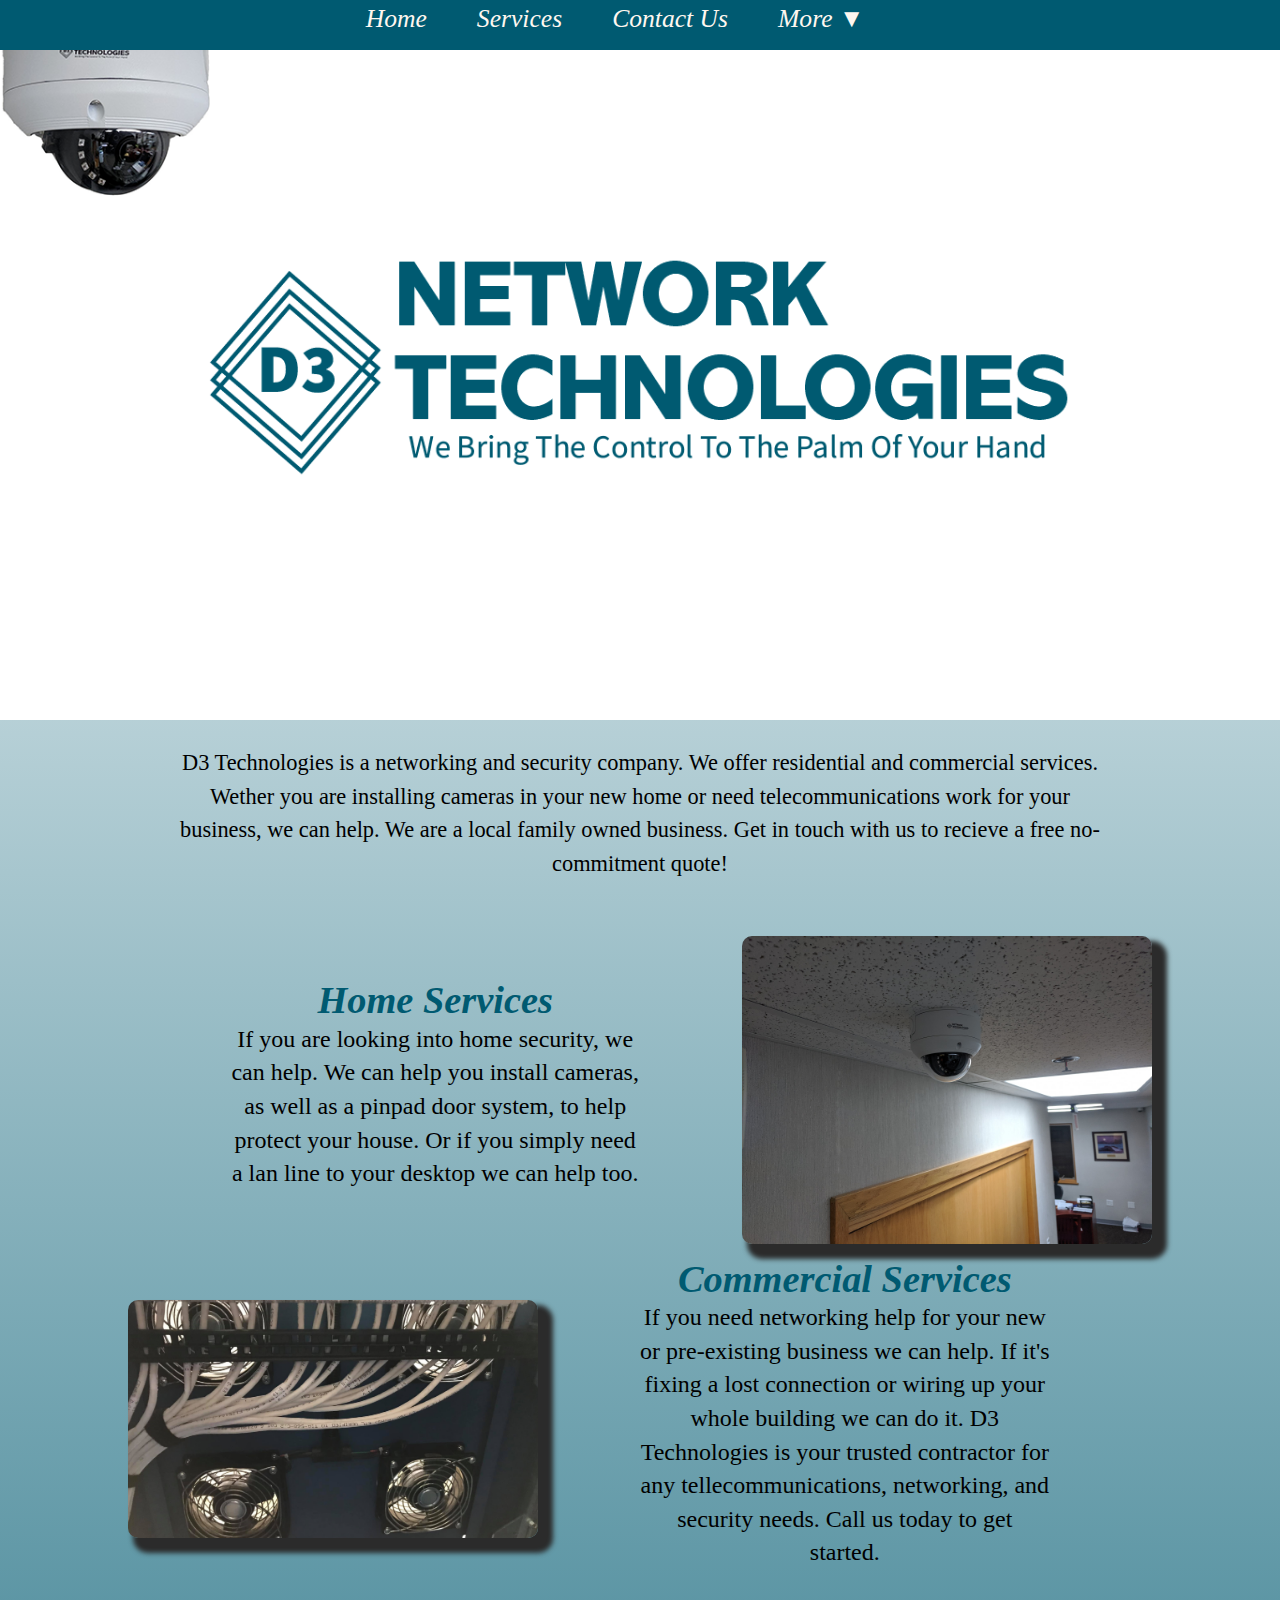
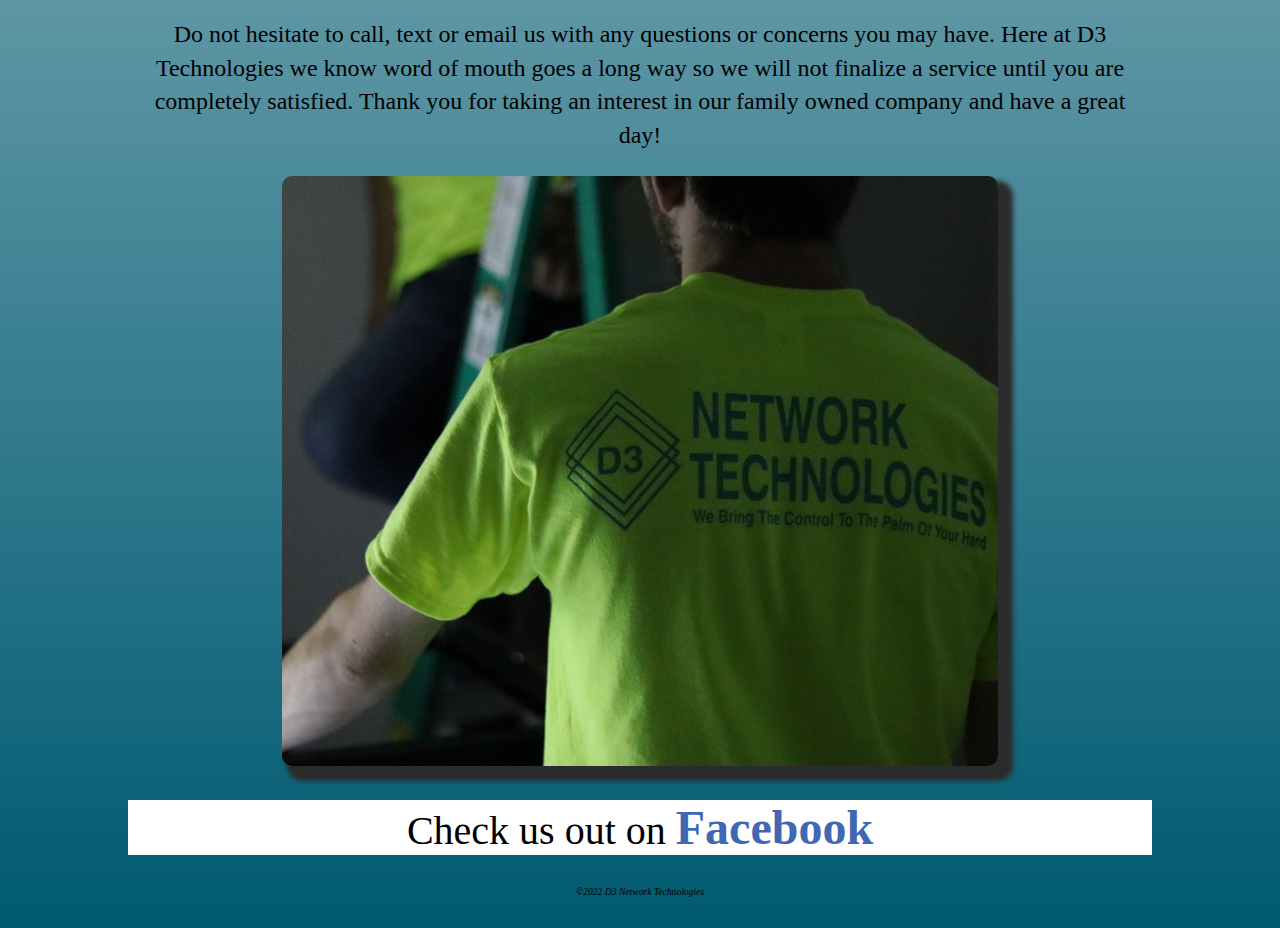
<file: index.html>
<!DOCTYPE html>
<html lang="en">
<head>
    <meta charset="UTF-8">
    <meta http-equiv="X-UA-Compatible" content="IE=edge">
    <meta name="viewport" content="width=device-width, initial-scale=1.0">
    <link rel="stylesheet" href="styles.css">
    <title>D3 Network Technologies</title>
</head>
<body>
<div class="mobile">
<nav>
    <details>
        <summary>
            <div id="flexbox"><img src="media/menu.png" alt="Menu button click here for menu" id="menubutton"><img src="media/banner1.png" alt="D3 Network Technologies" id="banner1"></div></summary>
                <ul>
                    <li><a href="index.html">Home</a></li>
                    <li><a href="services.html">Services</a></li>
                    <li><a href="contact.html">Contact Us</a></li>
                    <li><a href="about.html">About us</a></li>
                    <li><a href="gallery.html">Gallery</a></li>
                </ul>
    </details>
</nav>
</div>
<nav class="desktop">
    <div id="menu">
        <a href="index.html">Home</a>
        <a href="services.html">Services</a>
        <a href="contact.html">Contact Us</a>
        <div id="dropdown">
        <a id="more">More &#9660;</a>
            <div id="dropdowncontent">
                <a href="about.html">About Us</a>
                <a href="gallery.html">Gallery</a>
            </div>
        </div>
</nav>
<div>
    <img src="media/homepic.png" class="topimages desktop" alt="D3 Network Technologies, we bring the control to the palm of your hand.">
</div>
<div id="wrapper">
<div id="hiddendiv" class="mobile"></div>
<blockquote>D3 Technologies is a networking and security company. We offer residential and commercial services. Wether you are installing cameras in your new home or need telecommunications work for your business, we can help. We are a local family owned business. Get in touch with us to recieve a free no-commitment quote!</blockquote>
<div class="segment">
    <p><span class="hometitles">Home Services</span><br>If you are looking into home security, we can help. We can help you install cameras, as well as a pinpad door system, to help protect your house. Or if you simply need a lan line to your desktop we can help too.</p>
    <img src="media/image11.jpg" alt="boo">
</div>
<div class="segment">
    <img src="media/image12.jpg" alt="boo">
    <p><span class="hometitles titles">Commercial Services</span><br>If you need networking help for your new or pre-existing business we can help. If it's fixing a lost connection or wiring up your whole building we can do it. D3 Technologies is your trusted contractor for any tellecommunications, networking, and security needs. Call us today to get started. </p>
</div>
<p>Do not hesitate to call, text or email us with any questions or concerns you may have. Here at D3 Technologies we know word of mouth goes a long way so we will not finalize a service until you are completely satisfied. Thank you for taking an interest in our family owned company and have a great day!</p>
<img src="media/image5.jpg" alt="D3 family" class="singlepicture">
</div>
<div id="facebookdiv">
    <a href="https://www.facebook.com/d3networktechnologies" target="blank">Check us out on <span id="facebook">Facebook</span></a>
</div>
<footer>
    <p>&copy;2022 D3 Network Technologies</p>
</footer>
</body>
</html>
</file>
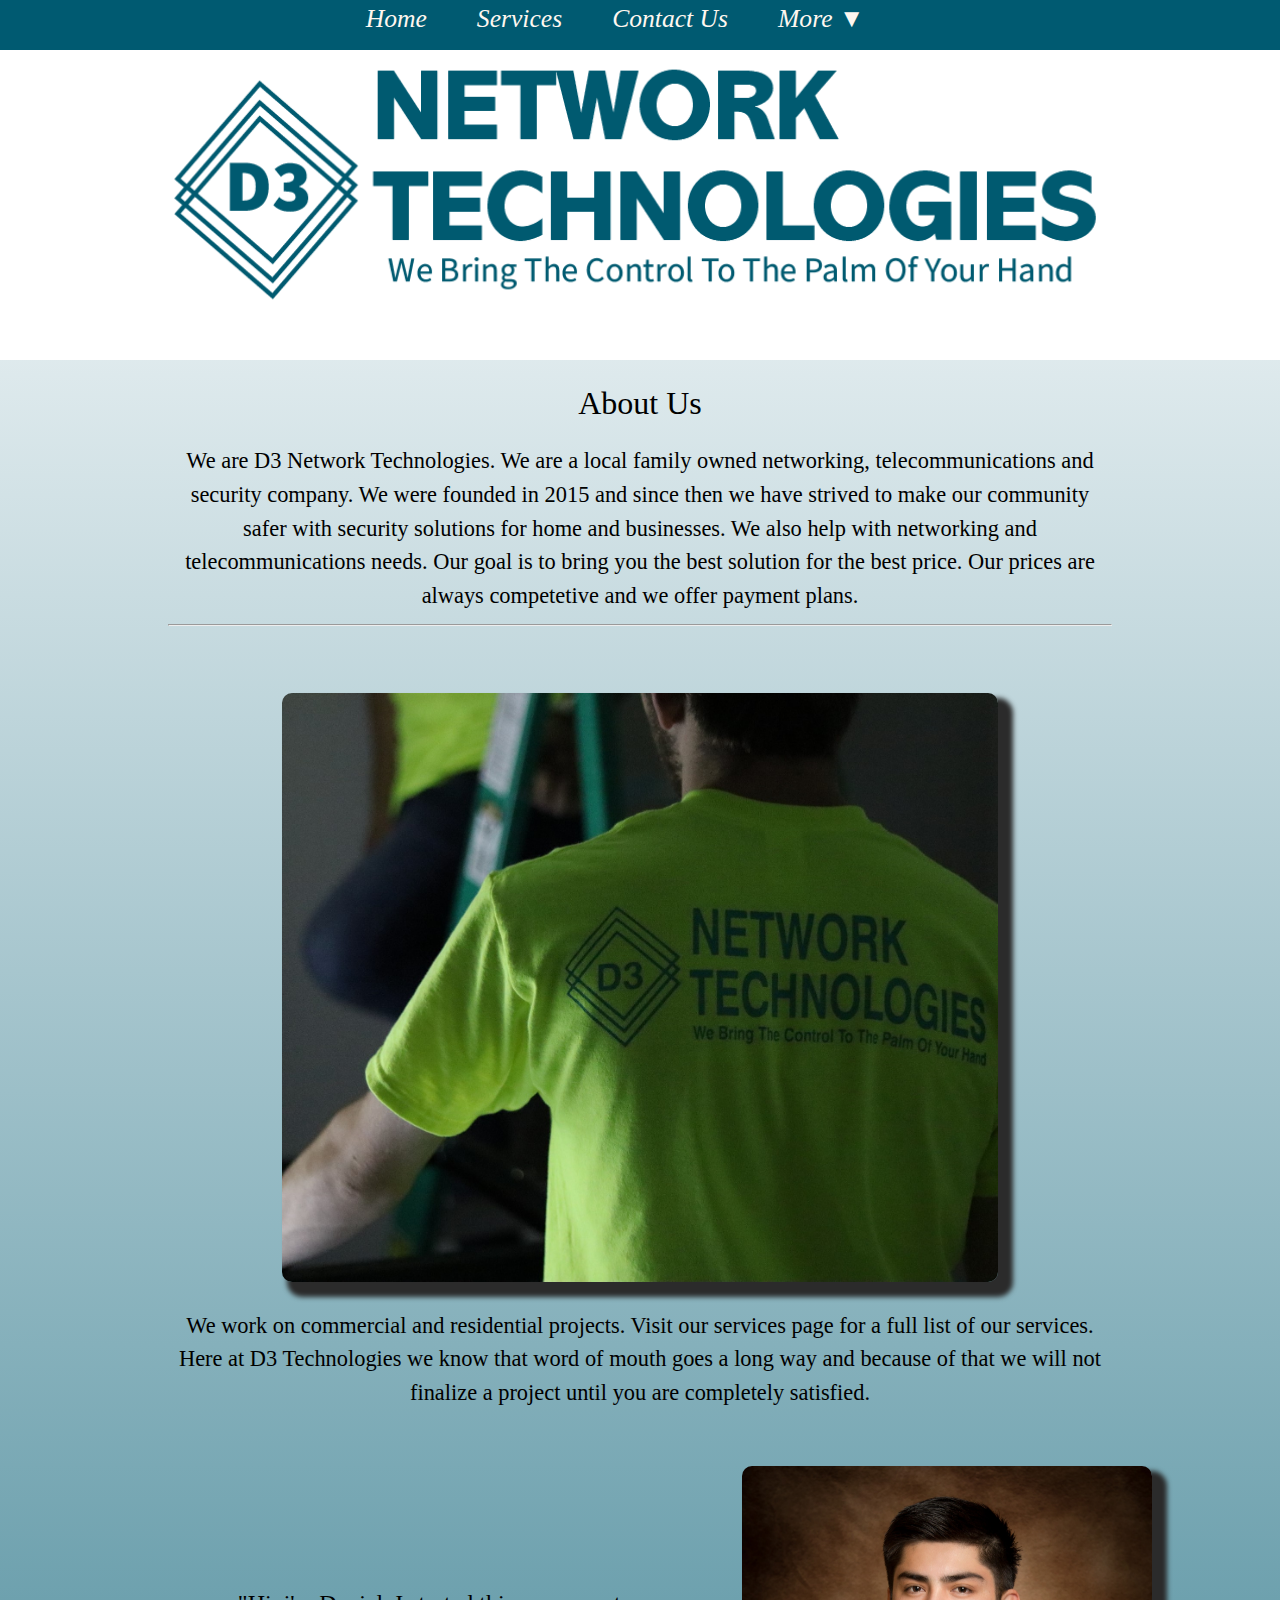
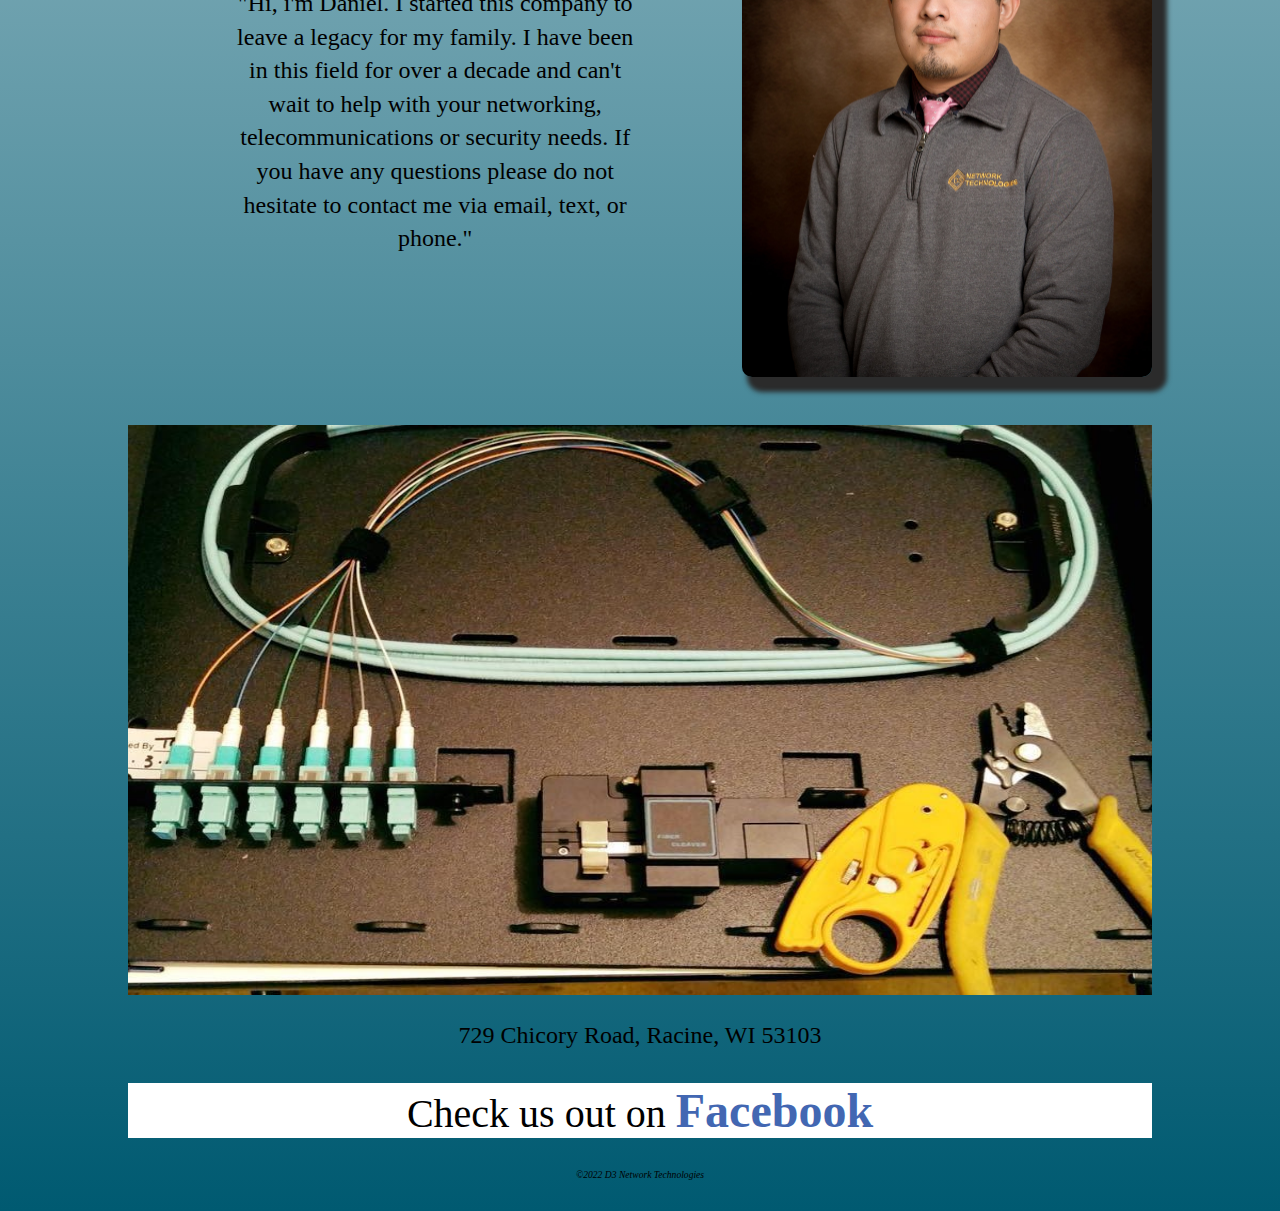
<file: about.html>
<!DOCTYPE html>
<html lang="en">
<head>
    <meta charset="UTF-8">
    <meta http-equiv="X-UA-Compatible" content="IE=edge">
    <meta name="viewport" content="width=device-width, initial-scale=1.0">
    <link rel="stylesheet" href="styles.css">
    <title>D3 Network Technologies</title>
</head>
<body>
<div class="mobile">
<nav>
    <details>
        <summary>
            <div id="flexbox"><img src="media/menu.png" alt="Menu button click here for menu" id="menubutton"><img src="media/banner1.png" alt="D3 Network Technologies" id="banner1"></div></summary>
                <ul>
                    <li><a href="index.html">Home</a></li>
                    <li><a href="services.html">Services</a></li>
                    <li><a href="contact.html">Contact Us</a></li>
                    <li><a href="about.html">About us</a></li>
                    <li><a href="gallery.html">Gallery</a></li>
                </ul>
    </details>
</nav>
</div>
<nav class="desktop">
    <div id="menu">
        <a href="index.html">Home</a>
        <a href="services.html">Services</a>
        <a href="contact.html">Contact Us</a>
        <div id="dropdown">
        <a id="more">More &#9660;</a>
            <div id="dropdowncontent">
                <a href="about.html">About Us</a>
                <a href="gallery.html">Gallery</a>
            </div>
        </div>
</nav>
<div>
    <img src="media/banner2.png" class="topimages desktop" id="contactbanner" alt="D3 Network Technologies, we bring the control to the palm of your hand.">
</div>
<div id="wrapper">
<div id="hiddendiv"></div>
<h1>About Us</h1>
<blockquote>We are D3 Network Technologies. We are a local family owned networking, telecommunications and security company. We were founded in 2015 and since then we have strived to make our community safer with security solutions for home and businesses. We also help with networking and telecommunications needs. Our goal is to bring you the best solution for the best price. Our prices are always competetive and we offer payment plans.<hr></blockquote>
<img src="media/image5.jpg" alt="Workers installing cable" class="singlepicture">
<blockquote>We work on commercial and residential projects. Visit our services page for a full list of our services. Here at D3 Technologies we know that word of mouth goes a long way and because of that we will not finalize a project until you are completely satisfied.</blockquote>
<div class="segment">
    <p>"Hi, i'm Daniel. I started this company to leave a legacy for my family. I have been in this field for over a decade and can't wait to help with your networking, telecommunications or security needs. If you have any questions please do not hesitate to contact me via email, text, or phone."</p>
    <img src="media/image6.jpg" alt="Daniel Martinez">
</div>
</div>
<br>
<div id="homeslider">
    <figure>
        <img src="media/image4.jpg" alt="D3 Network Technologies, we bring the control to the palm of your hand.">
        <img src="media/image5.jpg" alt="Worker wearing a D3 network technologies shirt">
        <img src="media/image9.jpg" alt="D3 family, from left to right Diana, Daniel junior, Valeria, Daniel senior">
        <img src="media/image8.jpg" alt="Worker wearing a D3 network technologies shirt">
        <img src="media/image4.jpg" alt="D3 Network Technologies, we bring the control to the palm of your hand.">
    </figure>
</div>
<p>729 Chicory Road, Racine, WI 53103</p>
<div id="facebookdiv">
    <a href="https://www.facebook.com/d3networktechnologies" target="blank">Check us out on <span id="facebook">Facebook</span></a>
</div>
<footer>
    <p>&copy;2022 D3 Network Technologies</p>
</footer>
</body>
</html>
</file>
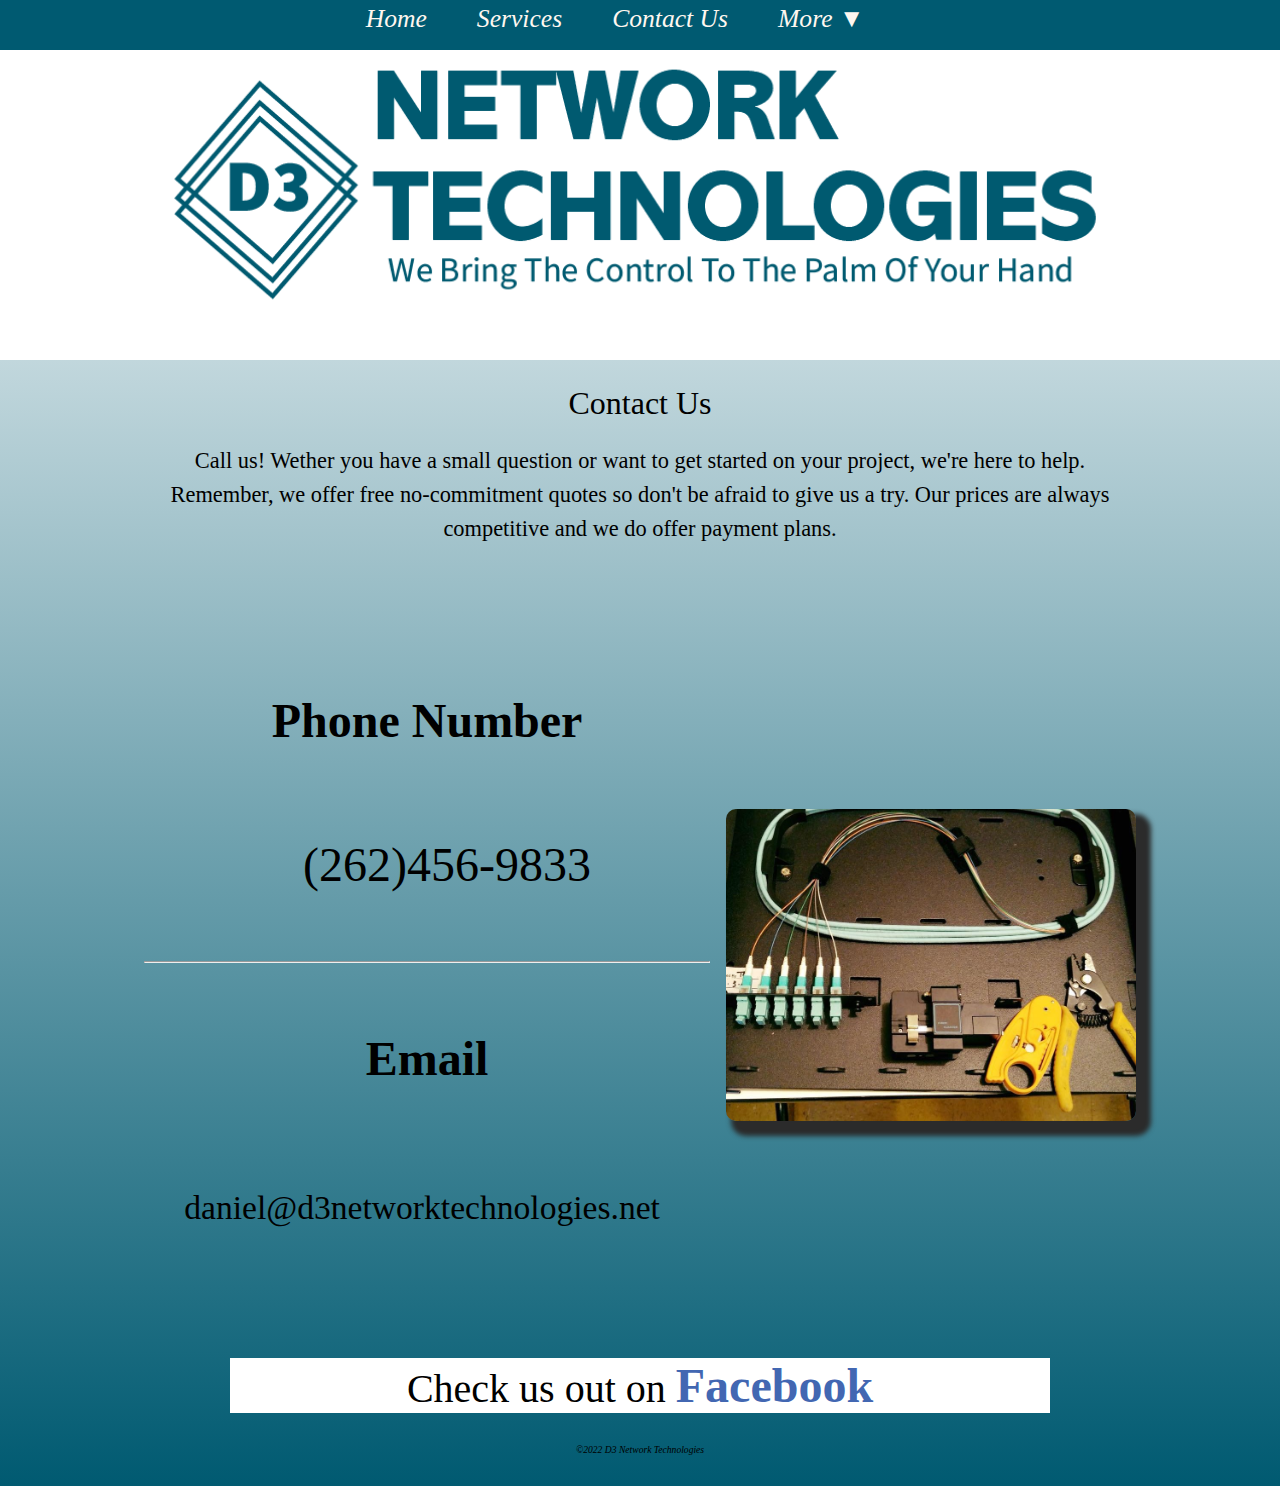
<file: contact.html>
<!DOCTYPE html>
<html lang="en">
<head>
    <meta charset="UTF-8">
    <meta http-equiv="X-UA-Compatible" content="IE=edge">
    <meta name="viewport" content="width=device-width, initial-scale=1.0">
    <link rel="stylesheet" href="styles.css">
    <title>D3 Network Technologies</title>
</head>
<body>
<div class="mobile">
<nav>
    <details>
        <summary>
            <div id="flexbox"><img src="media/menu.png" alt="Menu button click here for menu" id="menubutton"><img src="media/banner1.png" alt="D3 Network Technologies" id="banner1"></div></summary>
                <ul>
                    <li><a href="index.html">Home</a></li>
                    <li><a href="services.html">Services</a></li>
                    <li><a href="contact.html">Contact Us</a></li>
                    <li><a href="about.html">About us</a></li>
                    <li><a href="gallery.html">Gallery</a></li>
                </ul>
    </details>
</nav>
</div>
<nav class="desktop">
    <div id="menu" class="desktop">
        <a href="index.html">Home</a>
        <a href="services.html">Services</a>
        <a href="contact.html">Contact Us</a>
        <div id="dropdown">
        <a id="more">More &#9660;</a>
            <div id="dropdowncontent">
                <a href="about.html">About Us</a>
                <a href="gallery.html">Gallery</a>
            </div>
        </div>
</nav>
<div>
    <img src="media/banner2.png" id="contactbanner" class="topimages desktop" alt="D3 Network Technologies, we bring the control to the palm of your hand.">
</div>
<div id="wrapper">
<div id="hiddendiv"></div>
<h1>Contact Us</h1>
<blockquote>Call us! Wether you have a small question or want to get started on your project, we're here to help. Remember, we offer free no-commitment quotes so don't be afraid to give us a try. Our prices are always competitive and we do offer payment plans.</blockquote>
<div class="segment" id="contactsegment">
    <dl>
        <dt>Phone Number</dt>
        <dd class="mobile"><a href="tel:2624569833" id="phonenumber">(262)456-9833</a></dd>
        <dd class="desktop">(262)456-9833</dd>
        <hr>
        <dt>Email</dt>
        <dd><a href="mailto:daniel@d3networktechnologies.net">daniel@d3networktechnologies.net</a></dd>
    </dl>
    <img src="media/image4.jpg" alt="I dont even know what this is ill come back later to fix">
</div>
<div id="facebookdiv">
    <a href="https://www.facebook.com/d3networktechnologies" target="blank">Check us out on <span id="facebook">Facebook</span></a>
</div>
<footer>
    <p>&copy;2022 D3 Network Technologies</p>
</footer>
</body>
</html>
</file>
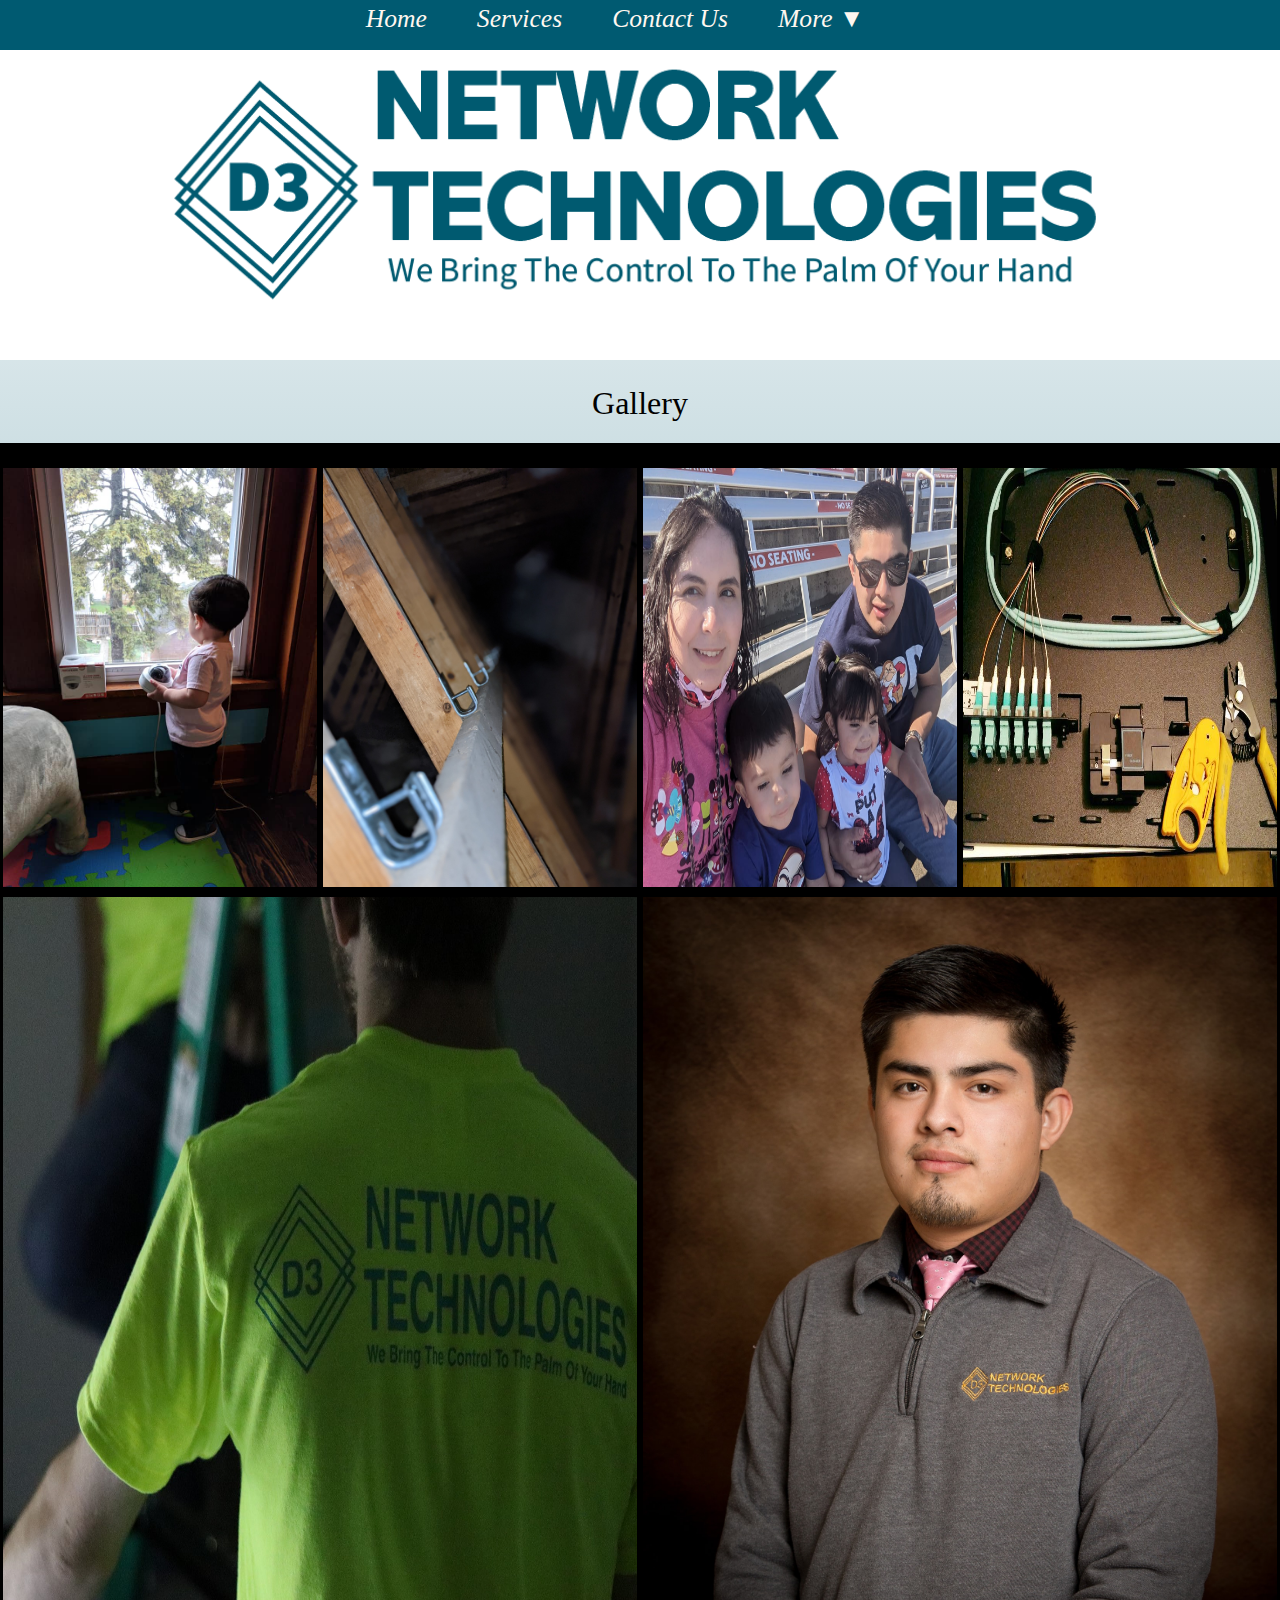
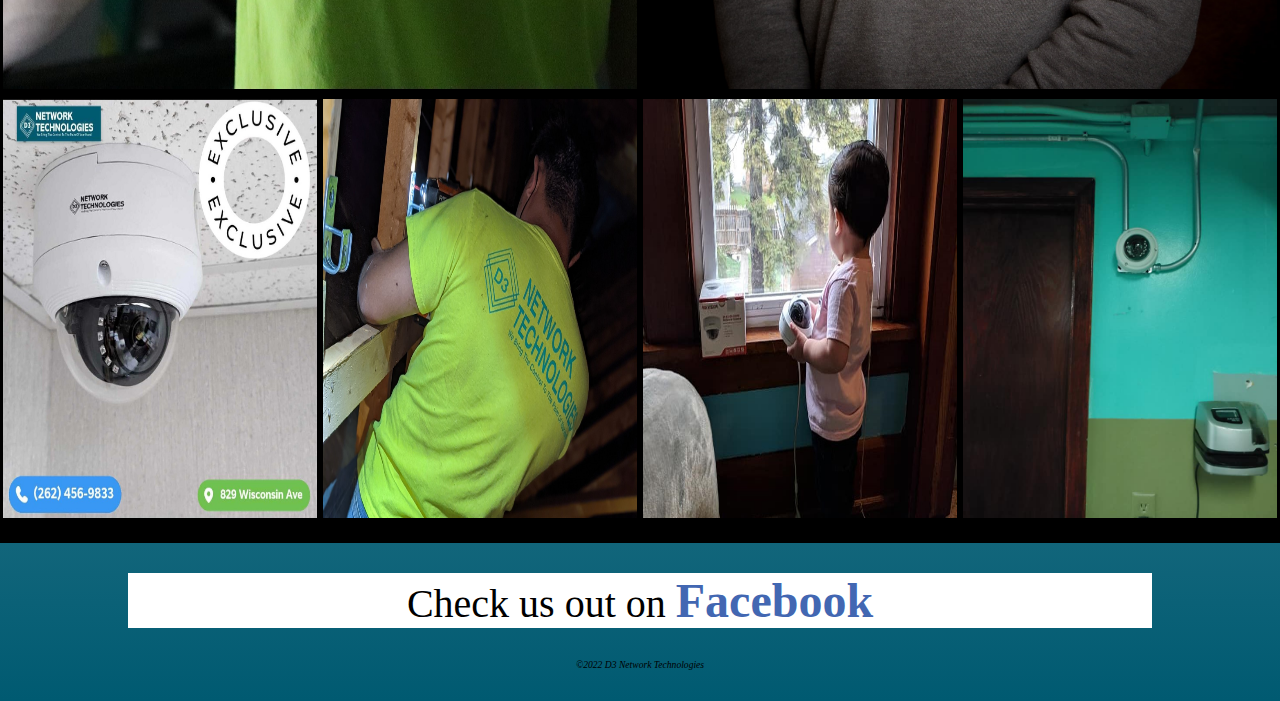
<file: gallery.html>
<!DOCTYPE html>
<html lang="en">
<head>
    <meta charset="UTF-8">
    <meta http-equiv="X-UA-Compatible" content="IE=edge">
    <meta name="viewport" content="width=device-width, initial-scale=1.0">
    <link rel="stylesheet" href="styles.css">
    <title>D3 Network Technologies</title>
</head>
<body>
<div class="mobile">
<nav>
    <details>
        <summary>
            <div id="flexbox"><img src="media/menu.png" alt="Menu button click here for menu" id="menubutton"><img src="media/banner1.png" alt="D3 Network Technologies" id="banner1"></div></summary>
                <ul>
                    <li><a href="index.html">Home</a></li>
                    <li><a href="services.html">Services</a></li>
                    <li><a href="contact.html">Contact Us</a></li>
                    <li><a href="about.html">About us</a></li>
                    <li><a href="gallery.html">Gallery</a></li>
                </ul>
    </details>
</nav>
</div>
<nav class="desktop">
    <div id="menu" class="desktop">
        <a href="index.html">Home</a>
        <a href="services.html">Services</a>
        <a href="contact.html">Contact Us</a>
        <div id="dropdown">
        <a id="more">More &#9660;</a>
            <div id="dropdowncontent">
                <a href="about.html">About Us</a>
                <a href="gallery.html">Gallery</a>
            </div>
        </div>
</nav>
<div>
    <img src="media/banner2.png" id="contactbanner" class="topimages desktop" alt="D3 Network Technologies, we bring the control to the palm of your hand.">
</div>
<div id="hiddendiv"></div>
<h1>Gallery</h1>
<div id="galleryimages">
    <div class="rowof4">
        <img src="media/image1.jpg" onclick="myFunction(this)" alt="">
        <img src="media/image2.jpg" onclick="myFunction(this)" alt="">
        <img src="media/image3.jpg" onclick="myFunction(this)" alt="">
        <img src="media/image4.jpg" onclick="myFunction(this)" alt="">
    </div>
    <div class="rowof2">
        <img src="media/image5.jpg" onclick="myFunction(this)" alt="">
        <img src="media/image6.jpg" onclick="myFunction(this)" alt="">
    </div>
    <div class="rowof4">
        <img src="media/image7.jpg" onclick="myFunction(this)" alt="">
        <img src="media/image8.jpg" onclick="myFunction(this)" alt="">
        <img src="media/image9.jpg" onclick="myFunction(this)" alt="">
        <img src="media/image10.jpg" onclick="myFunction(this)" alt="">
    </div>
    <div class="container">
        <span onclick="this.parentElement.style.display='none'" class="closebtn">&times;</span>
        <img id="expandedImg" style="width: 100%">
        <div id="imgtext"></div>
    </div>
</div>
<div id="facebookdiv">
    <a href="https://www.facebook.com/d3networktechnologies" target="blank">Check us out on <span id="facebook">Facebook</span></a>
</div>
<footer>
    <p>&copy;2022 D3 Network Technologies</p>
</footer>
<script>
    function myFunction(imgs) {
        var expandImg = document.getElementById("expandedImg");
        var imgText = document.getElementById("imgtext");
        expandImg.src = imgs.src;
        imgText.innerHTML = imgs.alt;
        expandImg.parentElement.style.display = "block";
    }
</script>
</body>
</html>
</file>
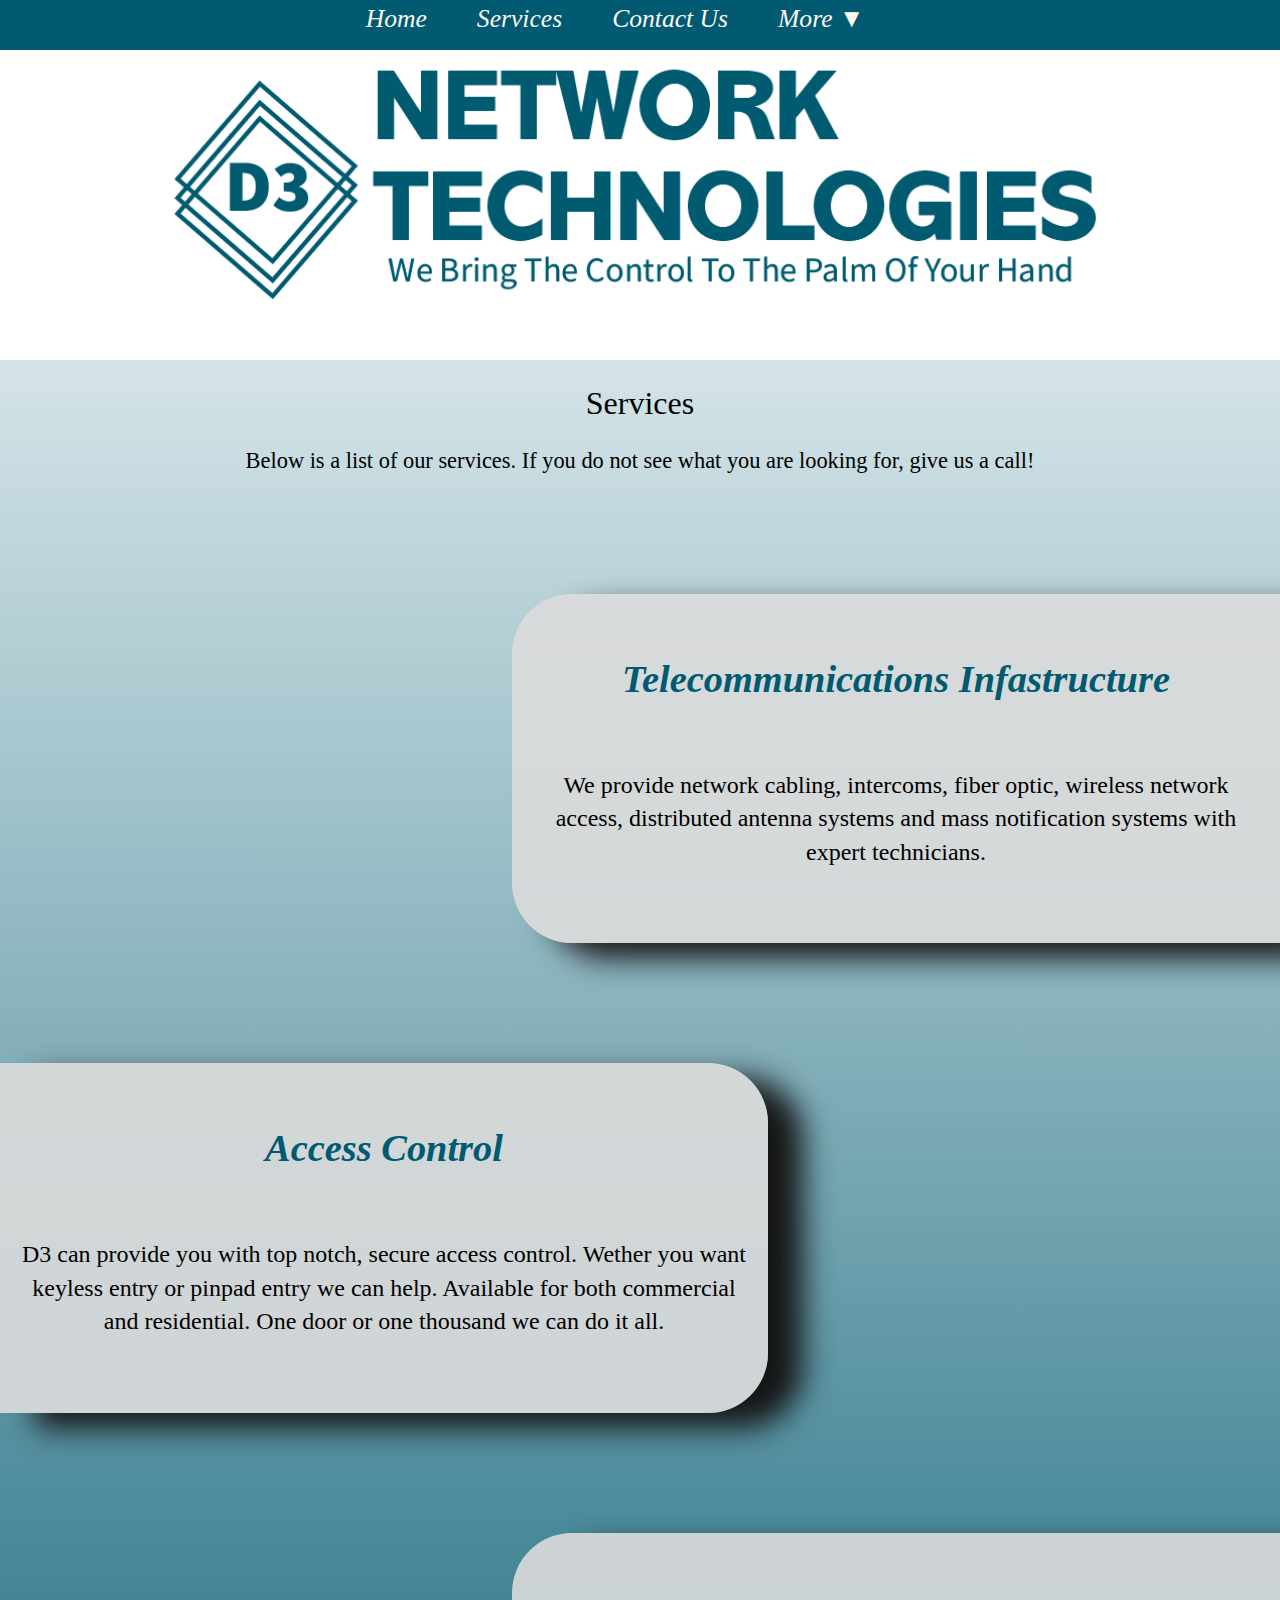
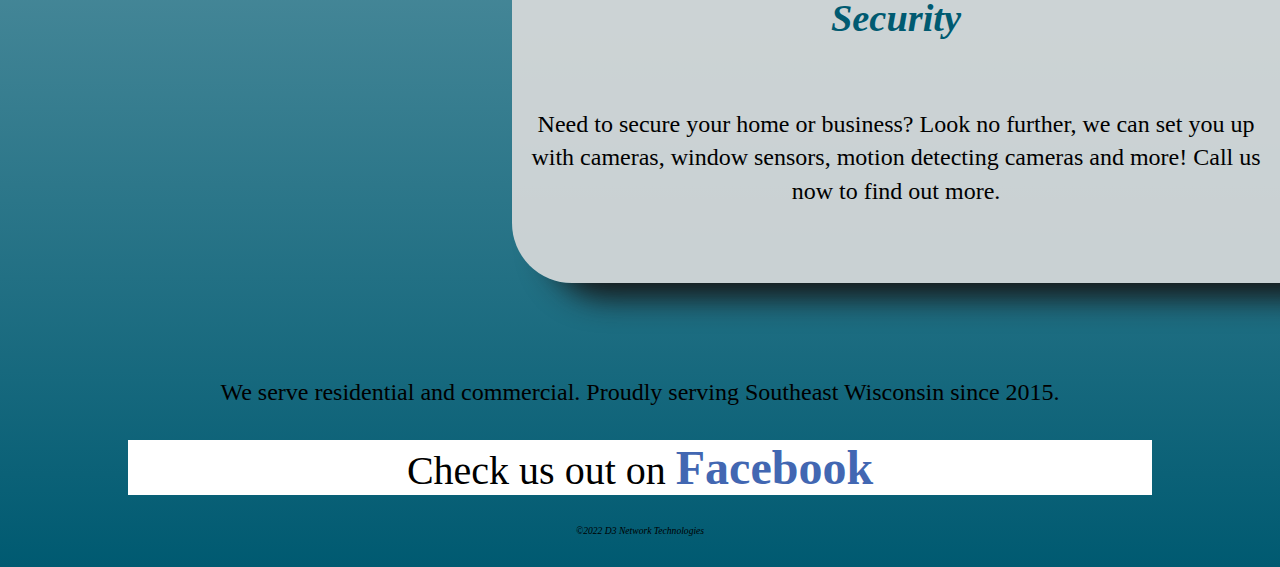
<file: services.html>
<!DOCTYPE html>
<html lang="en">
<head>
    <meta charset="UTF-8">
    <meta http-equiv="X-UA-Compatible" content="IE=edge">
    <meta name="viewport" content="width=device-width, initial-scale=1.0">
    <link rel="stylesheet" href="styles.css">
    <title>D3 Network Technologies</title>
</head>
<body>
<div class="mobile">
<nav>
    <details>
        <summary>
            <div id="flexbox"><img src="media/menu.png" alt="Menu button click here for menu" id="menubutton"><img src="media/banner1.png" alt="D3 Network Technologies" id="banner1"></div></summary>
                <ul>
                    <li><a href="index.html">Home</a></li>
                    <li><a href="services.html">Services</a></li>
                    <li><a href="contact.html">Contact Us</a></li>
                    <li><a href="about.html">About us</a></li>
                    <li><a href="gallery.html">Gallery</a></li>
                </ul>
    </details>
</nav>
</div>
<nav class="desktop">
    <div id="menu">
        <a href="index.html">Home</a>
        <a href="services.html">Services</a>
        <a href="contact.html">Contact Us</a>
        <div id="dropdown">
        <a id="more">More &#9660;</a>
            <div id="dropdowncontent">
                <a href="about.html">About Us</a>
                <a href="gallery.html">Gallery</a>
            </div>
        </div>
</nav>
<div>
    <img src="media/banner2.png" class="topimages desktop" id="contactbanner" alt="D3 Network Technologies, we bring the control to the palm of your hand.">
</div>
<div id="wrapper">
<div id="hiddendiv"></div>
<h1>Services</h1>
<blockquote>Below is a list of our services. If you do not see what you are looking for, give us a call!</blockquote>
</div>
<div class="floatright">
    <p><span class="hometitles">Telecommunications Infastructure</span><br><br><br>We provide network cabling, intercoms, fiber optic, wireless network access, distributed antenna systems and mass notification systems with expert technicians.</p>
</div>
<div class="floatleft">
    <p><span class="hometitles">Access Control</span><br><br><br>D3 can provide you with top notch, secure access control. Wether you want keyless entry or pinpad entry we can help. Available for both commercial and residential. One door or one thousand we can do it all.</p>
</div>
<div class="floatright">
    <p><span class="hometitles">Security</span><br><br><br>Need to secure your home or business? Look no further, we can set you up with cameras, window sensors, motion detecting cameras and more! Call us now to find out more.</p>
</div>
<p><br>We serve residential and commercial. Proudly serving Southeast Wisconsin since 2015.</p>
<div id="facebookdiv">
    <a href="https://www.facebook.com/d3networktechnologies" target="blank">Check us out on <span id="facebook">Facebook</span></a>
</div>
<footer>
    <p>&copy;2022 D3 Network Technologies</p>
</footer>
</body>
</html>
</file>
<file: styles.css>
nav {
    background-color: #005a71;
    text-align: center;
    font-size: 1.6em;
    font-style: italic;
    line-height: 1.5em;
    font-family: 'Times New Roman', Times, serif;
    position: fixed;
    top: 0px;
    left: 0px;
    width: 100%;
}
body {
    margin: 0px;
    background-image: linear-gradient(to bottom, #fff, #005a71);
    text-align: center;
    /* THIS WAS THE BACKGROUND IMAGE FOR SERVICES BUT IM SLEEPY 
    background-image: url(media/image4.jpg);
    background-size: cover;
    background-position: center;
    background-repeat: no-repeat;
    color: white;
    */
}
a {
    color: rgb(255, 247, 240);
    text-decoration: none;
    padding-right: 50px;
}
img {
    width: 100%;
    border-radius: 10px;
    box-shadow: rgb(43, 43, 43) 10px 10px 5px 5px;
    overflow: hidden;
}
#menu {
    display: inline-block;
}
#dropdowncontent a {
    float: none;
    display: block;
    text-align: left;
}
#dropdown:hover #dropdowncontent {
    display: block;
}
#menu a {
    float: left;
}
#menu #dropdown #dropdowncontent a {
    float: none;
    display: block;
    background-color: #005a71;
    overflow: hidden;
    padding: 5px 40px;
}
#dropdowncontent {
    display: none;
    position: absolute;
    top: 35px;
    
}
#dropdown {
    float: left;
    
}
#more {
    z-index: 1;
}
/* Leave everything above this line alone if you need to make adjustments move the element below this line */
nav a:hover {
    color: #bcfff9;
    font-size: 1.1em;
}
#homeslider img {
    box-shadow: none;
    border-radius: 0px;
}
.topimages {
    box-shadow: none !important;
    border-radius: 0px !important;
}
.segment {
    display: flex;
    text-align: center;
    align-items: center;
    flex-direction: row;
    justify-content: space-evenly;
}
.segment p {
    width: 40%;
    display: inline-block;
    height: auto;
    line-height: 1.4em;
    padding: 0px 10px 0px 10px;
    font-style: normal;
   
}
.segment img {
    width: 40%;
}
p {
    font-size: 1.5em;
    clear: both;
    margin-left: auto;
    margin-right: auto;
    padding-left: 15px;
    padding-right: 15px;
    line-height: 1.4em;
}
.hometitles {
    font-size: 2em;
    line-height: 2em;
    font-style: italic;
    color: #005a71;
    font-weight: bold;
    font-size: 1.6em;
    line-height: 10px;
}
#wrapper {
    text-align: center;
    width: 80%;
    margin-left: auto;
    margin-right: auto;
}
blockquote {
    font-size: 1.4em;
    font-style: normal;
    padding-bottom: 1.5em;
    font-weight: normal;
    line-height: 1.5em;
    

}
footer {
    font-size: .4em;
    font-style: italic;
    text-align: center;
    padding: 20px;
}
.singlepicture {
    width: 70%;
    height: 80%;
}
dl {
    font-size: 3em;
    line-height: 3em;
}
dt {
    font-weight: bold;
}
h1 {
    font-size: 2em;
    padding-bottom: 0em;
    font-weight: normal;
    text-transform: capitalize;
}
dd a {
    font-size: .7em;
    color: black;
}
#contactquote {
    margin-bottom: 0px;
}
ul {
    font-size: 2em;
    line-height: 4em;
    list-style-type: none;
}
#flexbox img{
    height: 190px;
}
#flexbox {
    display: flex;
    flex-direction: row;
    width: 90%;
    margin-left: auto;
    margin-right: auto;
    justify-content: space-evenly;
}
#menubutton {
    width: 10%;
}
#banner1 {
    width: 80%;
}

.floatleft {
    width: 60%;
    float: left;
    clear: both;
    background-color: rgba(220, 220, 220, 0.9);
    margin: 60px 0px 60px 0px;
    border-radius: 0px 60px 60px 0px;
    padding: 50px 0px 50px 0px;
    box-shadow: rgb(22, 22, 22) 35px 15px 30px;
    
}
.floatright {
    width: 60%;
    float: right;
    clear: both;
    background-color: rgba(220, 220, 220, 0.9);
    margin: 60px 0px 60px 0px;
    border-radius: 60px 0px 0px 60px;
    padding: 50px 0px 50px 0px;
    box-shadow: rgb(22, 22, 22) 35px 15px 30px;
}

#homeslider {
    overflow: hidden;
    width: 100%;
}
#homeslider figure {
    width: 500%;
    margin: 0px;
    position: relative;
    left: 0px;
    top: 30px;
    animation: 20s slider infinite;
    z-index: -1;
}
#homeslider figure img {
    width: 20%;
    float: left;
    height: 600px;
}
#facebookdiv {
    background-color:white ;
    width: 80%;
    margin-left: auto;
    margin-right: auto;
    margin-top: 30px;
}
#facebookdiv a {
    padding: 5px;
    font-size: 2.5em;
    color: black;
}
#facebook {
    color: #4267b2;
    font-weight: bold;
    font-size: 1.2em;
}
.rowof4 {
    display: flex;
    flex-direction: row;
    justify-content: space-evenly;
    
    
}
.rowof4 img {
    width: 25%;
}
.rowof2 {
    display: flex;
    flex-direction: row;
}
.rowof2 img {
    width: 50%;
}
#galleryimages {
    background-color: black;
    width: 100%;
    padding-top: 20px;
    padding-bottom: 20px;
}
#galleryimages img {
    border-radius: 0px;
    box-shadow: none;
    padding: 5px 3px 5px 3px;
}
.container {
    position: fixed;
    display: none;
    width: 90%;
    top: 4%;
    left: 5%;
    right: auto;
    margin-left: auto;
    margin-right: auto;
}
#expandedImg {
    height: 90vh;
    width: 90%;
    padding: 25px !important;
    background-color: white;
}
#imgtext {
    position: absolute;
    bottom: 15px;
    left: 15px;
    color: white;
    font-size: 20px;
}
.closebtn {
    position: absolute;
    top: 40px;
    right: 15px;
    color: black;
    font-size: 35px;
    cursor: pointer;
    background-color: white;
    padding: 3px 5px 3px 5px;
}

@keyframes slider {
    0% {
        left: 0;
    }
    20% {
        left: 0;
    }
    25% {
        left: -100%;
    }
    45% {
        left: -100%;
    }
    50% {
        left: -200%;
    }
    70% {
        left: -200%;
    }
    75% {
        left: -300%;
    }
    95% {
        left: -300%;
    }
    100% {
        left: -400%;
    }
    
}
#galleryimages img:hover {
    cursor: pointer;
}
.mobile {
    display: none;
}
.desktop {
    display: inline-block;
}
@media (max-width: 940px) {
    nav a {
        padding-right: .8em;
    }
    #dropdowncontent a {
        padding-bottom: 1.5em;
    }
    .topimages {
        margin-top: 30px;
    }
    #wrapper {
        width: 97%;
    }
    p {
        font-size: 1em;
    }
    blockquote {
        line-height: 1.3em;
    }
    .floatleft {
        width: 95%;
    }
    .floatright {
        width: 95%;
    }
    #contactsegment {
        flex-direction: column;
    }
    #contactsegment img {
        width: 80%;
    }
}
@media (max-width: 500px) {
    .desktop {
        display: none;
    }
    .mobile {
        display: inline-block;
    }
    img {
        box-shadow: none;
    }
    h1 {
        font-size: 2em;
        padding-bottom: 0em;
        font-weight: normal;
        text-transform: capitalize;
    }
    details summary {
        list-style-type: none;
        text-indent: 30px;
        text-decoration: none;
        font-style: none;
        float: left;
    }
    details > summary::-webkit-details-marker {
        display: none;
      }
    details {
        text-decoration: none;
        text-decoration-style: none;
        text-align: left;
        display: inline-block;
    }
    ul {
        font-size: .8em;
    }
    li {
        text-decoration: underline;
        line-height: 3.5em;
    }
    summary {
        height: 3.4em
    }
    #flexbox img {
        height: 3em;
        margin-top: .4em;
       padding: 3px;
        box-shadow: none;
        border-radius: 10px;
    }
    #menubutton {
        width: 25%;
    }
    #flexbox {
        width: 100%;
    }
    .topimages {
        margin-top: 70px;
    }
    .segment {
        flex-direction: column;
    }
    #wrapper {
        width: 100%;
    }
    .segment p, .segment img {
        width: 93%;
        padding-top: 0px;
        margin-top: 40px;
        box-shadow: none;
        line-height: 1.7em;
        text-align: left;
    }
    dd a {
        font-size: .4em;
    }
    .singlepicture {
        width: 90%;
    }
    dd {
        margin-inline-start: 20px;
    }
    #phonenumber {
        font-size: .7em;
    }
    p {
        padding-left: 5px;
        padding-right: 5px;
    }
    #hiddendiv {
        height: 100px;
    }
    #expandedImg {
        height: 60vh;
        padding-left: 0px;
    }
    .container {
        left: 2px;
        width: 99%
    }
    blockquote {
        margin: 0px;
        margin-top: 0px;
        text-align: left;
        padding: 0px 3px 0px 3px;
    }
    .singlepicture {
        margin-bottom: 30px;
    }
    #expandedImg {
        padding-left: 0px !important;
    }
}
@media (min-width :940px) {
    #homeslider {
        width: 80%;
        margin-left: auto;
        margin-right: auto;
    }
}
</file>
